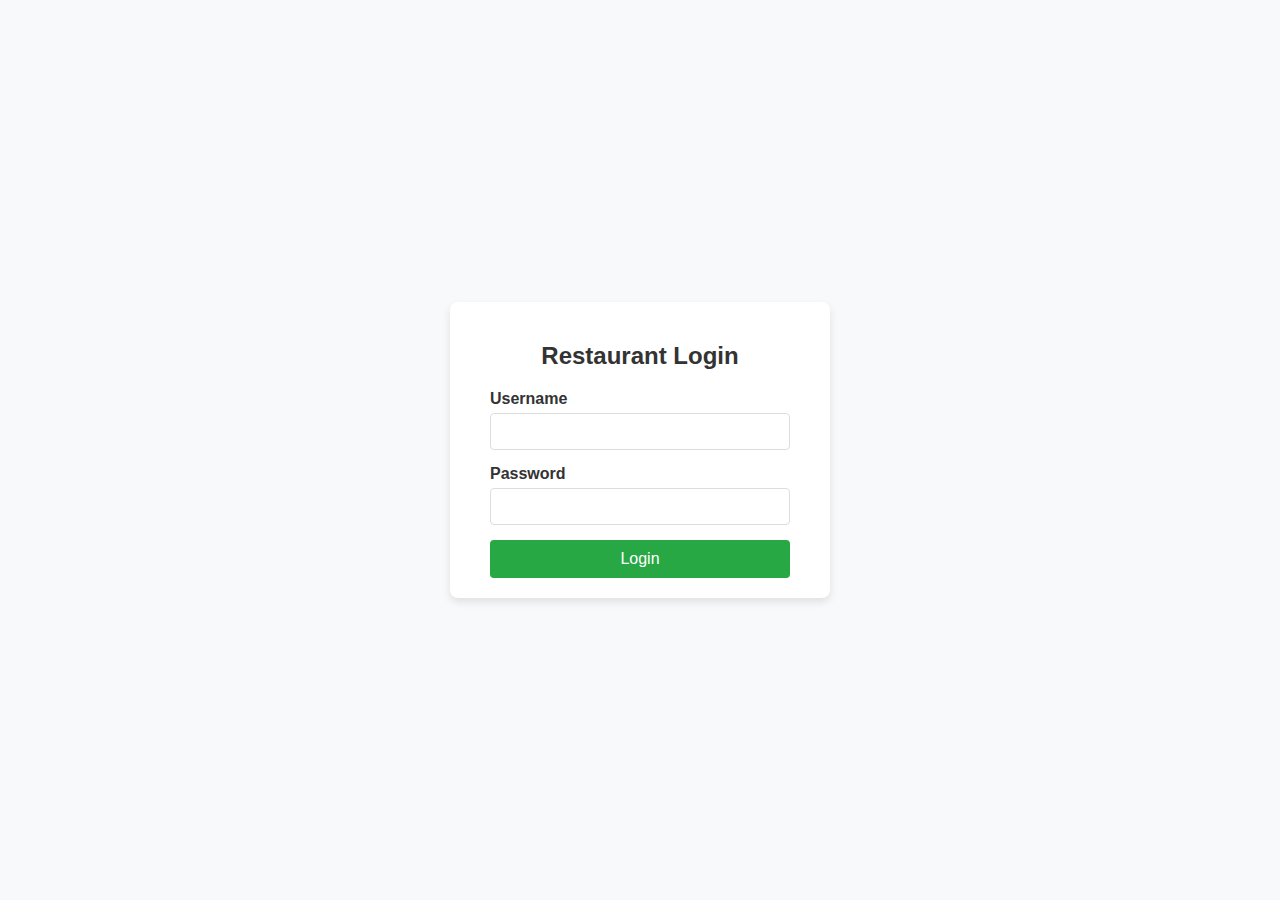
<file: log.html>
<!DOCTYPE html>
<html lang="en">
  <head>
    <meta charset="UTF-8" />
    <meta name="viewport" content="width=device-width, initial-scale=1.0" />
    <title>Restaurant Login</title>
    <style>
      body {
        font-family: "Arial", sans-serif;
        background-color: #f8f9fa;
        display: flex;
        justify-content: center;
        align-items: center;
        height: 100vh;
        margin: 0;
      }

      .login-container {
        background-color: #fff;
        padding: 20px 40px;
        border-radius: 8px;
        box-shadow: 0 4px 8px rgba(0, 0, 0, 0.1);
        text-align: center;
        width: 300px;
      }

      .login-container h2 {
        margin-bottom: 20px;
        color: #333;
      }

      .input-group {
        margin-bottom: 15px;
        text-align: left;
      }

      .input-group label {
        display: block;
        font-weight: bold;
        margin-bottom: 5px;
        color: #333;
      }

      .input-group input {
        width: 100%;
        padding: 10px;
        border: 1px solid #ddd;
        border-radius: 4px;
        box-sizing: border-box;
      }

      .input-group input:focus {
        border-color: #007bff;
        outline: none;
      }

      button {
        width: 100%;
        padding: 10px;
        background-color: #28a745;
        border: none;
        border-radius: 4px;
        color: white;
        font-size: 16px;
        cursor: pointer;
      }

      button:hover {
        background-color: #218838;
      }
    </style>
  </head>
  <body>
    <div class="login-container">
      <h2>Restaurant Login</h2>
      <form id="log">
        <div class="input-group">
          <label for="username">Username</label>
          <input type="text" id="username" name="username" required />
        </div>
        <div class="input-group">
          <label for="password">Password</label>
          <input type="password" id="password" name="password" required />
        </div>
        <button type="submit">Login</button>
      </form>
    </div>
    <script>
      document
        .getElementById("log")
        .addEventListener("submit", function (event) {
          event.preventDefault(); // Prevent the default form submission

          // Perform any form validation or processing here

          // Redirect to index.html after successful registration
          window.location.href = "index.html";
        });
    </script>
  </body>
</html>
</file>
